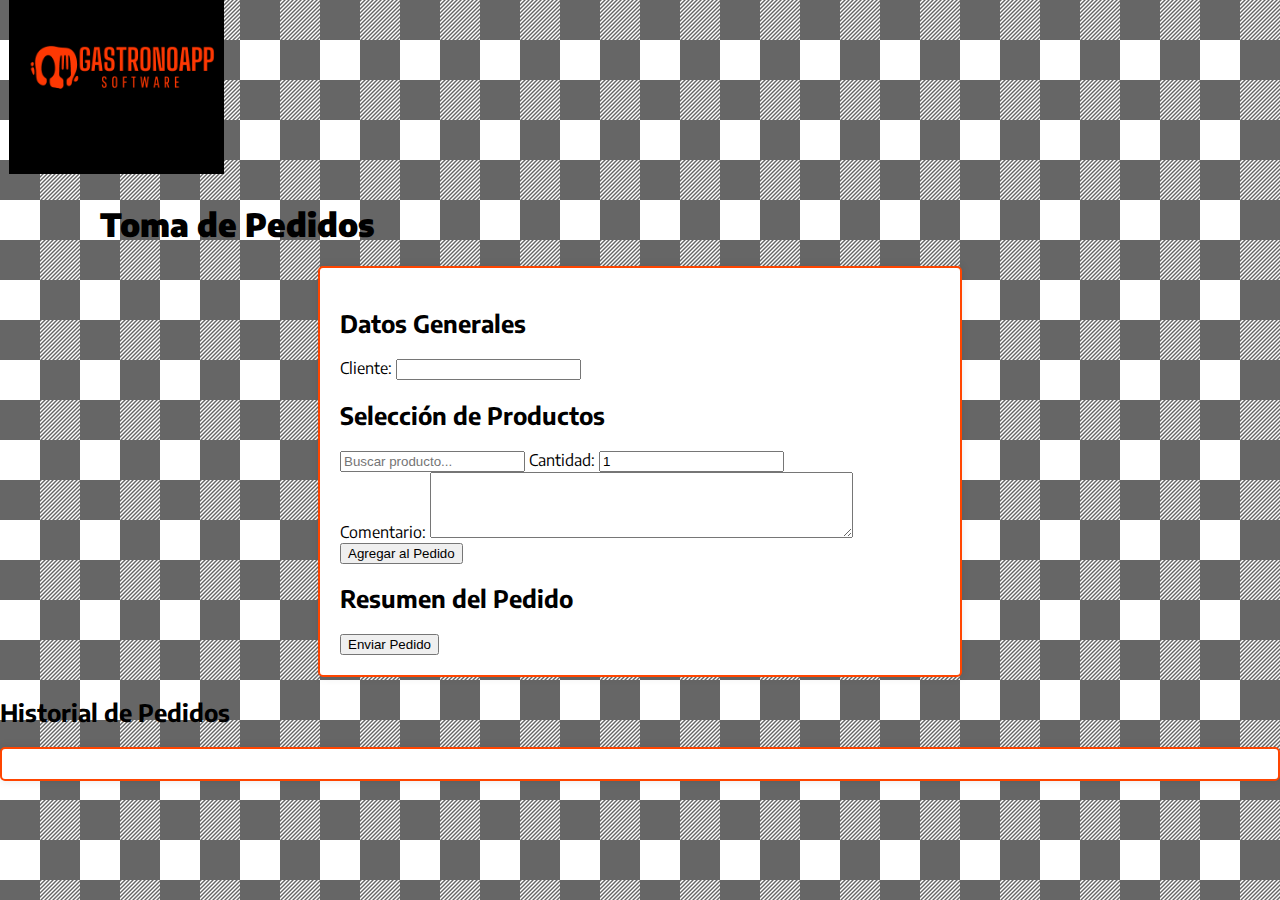
<file: target/classes/static/index.html>
<!DOCTYPE html>
<html lang="es">

<head>
    <meta charset="UTF-8">
    <meta name="viewport" content="width=device-width, initial-scale=1.0">

    <link rel="stylesheet" href="./css/style.css">
    <link href="https://cdn.jsdelivr.net/npm/bootstrap@5.3.2/dist/css/bootstrap.min.css" rel="stylesheet" integrity="sha384-T3c6CoIi6uLrA9TneNEoa7RxnatzjcDSCmG1MXxSR1GAsXEV/Dwwykc2MPK8M2HN" crossorigin="anonymous">
    <link rel="preconnect" href="https://fonts.googleapis.com">
    <link rel="preconnect" href="https://fonts.gstatic.com" crossorigin>
    <link rel="shortcut icon" href="images/favicon.png" type="image/x-icon">
    <link href="https://fonts.googleapis.com/css2?family=Encode+Sans:wght@400;500;600;700&display=swap" rel="stylesheet">
</head>

<body>
    <header class="bg-black">
        <div class="container">
            <div class="row">
                <div class="col-12">
                    <img src="images/logo.png" alt="Logo GastronoApp">
                </div>
                <div id="usernameDisplay" class="username-display"></div>
            </div>
        </div>
    </header>
    <div class="title">
        <h1><b>Toma de Pedidos</b></h1>
    </div>

    <!-- Formulario de Toma de Pedidos -->
    <div class="col-12">
        <div class="container">
            <form id="orderForm">
                <h2>Datos Generales</h2>
                <div class="mb-5">
                    <label for="customerEmail">Cliente:</label>
                    <input type="text" id="customerClient" name="customerClient" required>
                </div>
                <h2>Selección de Productos</h2>
                <div class="mb-5">
                    <input type="text" id="menuSearch" placeholder="Buscar producto..." oninput="searchMenuItems()" list="menuDatalist" required>
                    <datalist id="menuDatalist"></datalist>
                    </select>
                    <label for="quantity">Cantidad:</label>
                    <input type="number" id="quantity" name="quantity" min="1" value="1" required>
                </div>
                <div class="mb-5">
                    <label for="foodDetails">Comentario:</label>
                    <textarea id="foodDetails" name="foodDetails" rows="4" cols="50"></textarea>
                </div>
                <button type="button" onclick="addToOrder()">Agregar al Pedido</button>
                <h2>Resumen del Pedido</h2>
                <ul id="orderSummary"></ul>
                <button type="submit">Enviar Pedido</button>
            </form>
        </div>
    </div>

    <!-- Historial de Pedidos -->
    <div class="col-12">
        <div class="container">
            <h2>Historial de Pedidos</h2>
            <ul id="historialPedidos"></ul>
        </div>
    </div>

    <script>
        var menuDataFromStorage = JSON.parse(localStorage.getItem('platos')) || [];
        // Recupera el nombre de usuario almacenado en localStorage
        var username = localStorage.getItem('username');

        // Muestra el nombre de usuario si está presente
        if (username) {
            var usernameDisplay = document.getElementById('usernameDisplay');
            usernameDisplay.innerHTML = 'Usuario: ' + username;
        }

        function searchMenuItems() {
            const searchInput = document.getElementById('menuSearch').value.toLowerCase();
            const menuDatalist = document.getElementById('menuDatalist');

            // Filtra los productos que coincidan con la búsqueda
            const filteredMenuItems = menuDataFromStorage.filter(item => item.nombre.toLowerCase().includes(searchInput));

            // Limpia la lista de resultados
            menuDatalist.innerHTML = '';

            // Agrega los resultados a la lista
            filteredMenuItems.forEach(item => {
                const option = document.createElement('option');
                option.value = item.nombre;
                menuDatalist.appendChild(option);
            });
        }

        // Función para generar opciones de menú en el elemento select
        function populateMenuOptions() {
            const menuSelect = document.getElementById('menuItems');

            // Si hay datos en localStorage, úsalos; de lo contrario, usa datos predeterminados
            const menuDataToUse = menuDataFromStorage.length > 0 ? menuDataFromStorage : menuData;

            menuSelect.innerHTML = ''; // Limpiar opciones existentes

            menuDataToUse.forEach(item => {
                const option = document.createElement('option');
                option.value = item.id;
                option.textContent = `${item.name} - $${item.price.toFixed(2)}`;
                menuSelect.appendChild(option);
            });
        }

        // Función para agregar un producto al pedido
        function addToOrder() {
            const menuSearch = document.getElementById('menuSearch');
            const quantityInput = document.getElementById('quantity');
            const foodDetailsInput = document.getElementById('foodDetails');
            const orderSummary = document.getElementById('orderSummary');

            // Obtén el producto seleccionado
            const selectedMenuItem = menuDataFromStorage.find(item => item.nombre === menuSearch.value);

            if (selectedMenuItem) {
                // Crea un nuevo elemento de lista para el resumen del pedido
                const listItem = document.createElement('li');
                listItem.textContent = `${selectedMenuItem.tipoMenu} - ${selectedMenuItem.nombre} x${quantityInput.value} - $${(selectedMenuItem.precio * quantityInput.value).toFixed(2)}`;

                // Agrega detalles de comida al resumen si está presente
                if (foodDetailsInput.value.trim() !== '') {
                    listItem.textContent += ` - ${foodDetailsInput.value}`;
                }

                orderSummary.appendChild(listItem);

            } else {
                alert('Por favor, selecciona un producto válido.');
            }
        }


        // Evento de envío del formulario
        document.getElementById('orderForm').addEventListener('submit', function(event) {
            event.preventDefault();

            const orderSummary = document.getElementById('orderSummary').innerHTML;

            // Verifica si hay pedidos en el resumen y si el campo de cliente está lleno
            if (orderSummary.trim() !== '' && document.getElementById('customerClient').value.trim() !== '') {
                // Obtener datos del formulario
                const customerName = document.getElementById('customerClient').value;
                const foodDetails = document.getElementById('foodDetails').value;

                // Agrega el pedido al historial con detalles del cliente
                const historialPedidos = document.getElementById('historialPedidos');

                const separator = document.createElement('hr');

                const listItem = document.createElement('li');
                listItem.innerHTML = `<strong>Cliente:</strong> ${customerName}<br><strong>Detalles:</strong> ${foodDetails}<br>${orderSummary}`;

                historialPedidos.appendChild(listItem);
                historialPedidos.appendChild(separator);

                // Limpia el resumen del pedido
                document.getElementById('orderSummary').innerHTML = '';

                // Limpiar solo el campo del cliente y los campos de entrada
                document.getElementById('customerClient').value = '';
                document.getElementById('foodDetails').value = '';

                // Muestra un alert después de realizar el pedido
                alert('Pedido realizado.');
            } else {
                // Muestra un mensaje de error si no hay pedidos o el campo de cliente está vacío
                alert('Completa los campos obligatorios y agrega al menos un producto al pedido.');
            }
        });

        // Llama a la función para generar opciones de menú al cargar la página
        populateMenuOptions();
    </script>
</body>

</html>
</file>
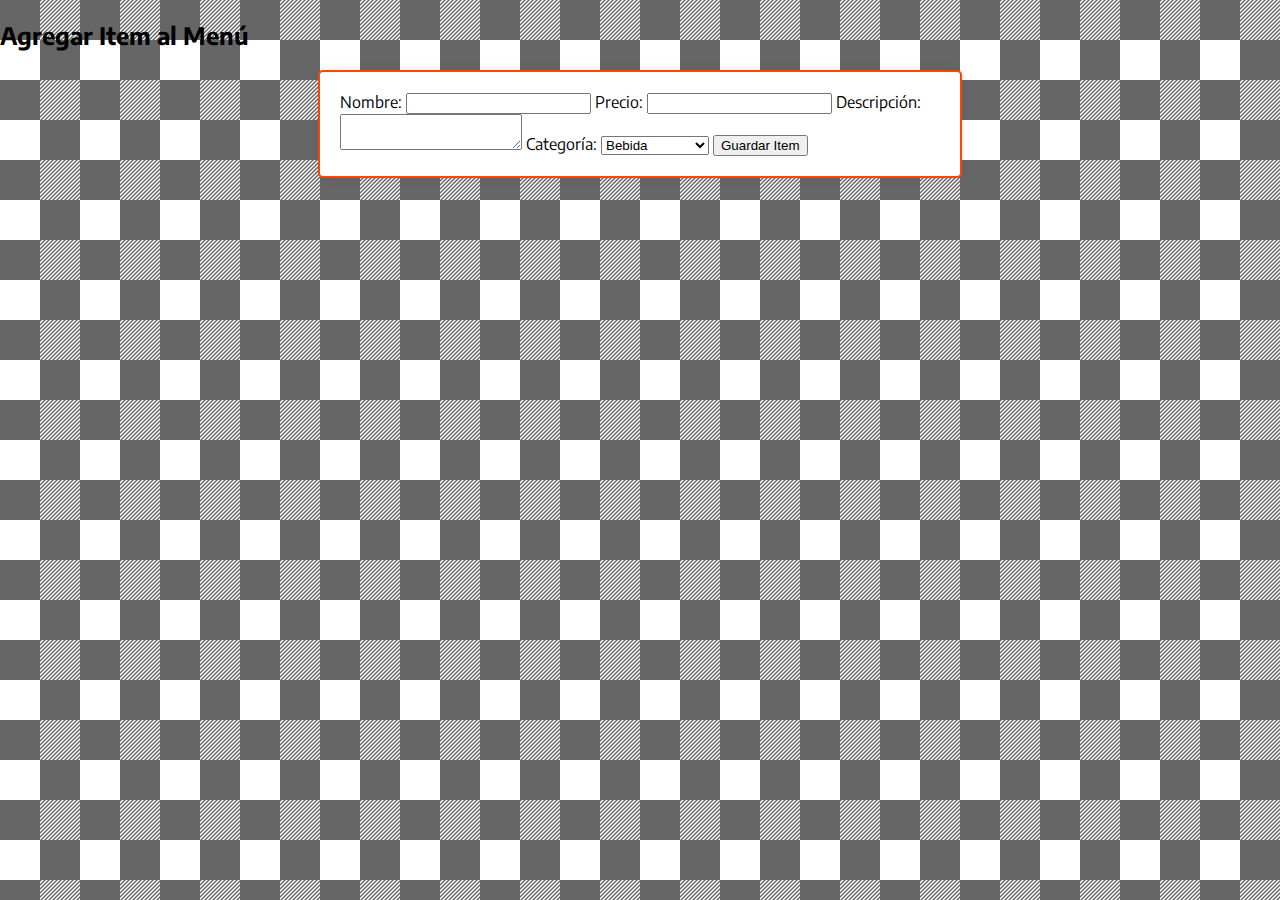
<file: target/classes/static/crear-plato.html>
<!DOCTYPE html>
<html lang="es">
<head>
    <meta charset="UTF-8">
    <meta name="viewport" content="width=device-width, initial-scale=1.0">
    <title>Agregar Item al Menú</title>
    <link rel="stylesheet" href="./css/style.css">
    <link href="https://cdn.jsdelivr.net/npm/bootstrap@5.3.2/dist/css/bootstrap.min.css" rel="stylesheet" integrity="sha384-T3c6CoIi6uLrA9TneNEoa7RxnatzjcDSCmG1MXxSR1GAsXEV/Dwwykc2MPK8M2HN" crossorigin="anonymous">
    <link rel="preconnect" href="https://fonts.googleapis.com">
    <link rel="preconnect" href="https://fonts.gstatic.com" crossorigin>
    <link rel="shortcut icon" href="images/favicon.png" type="image/x-icon">
    <link href="https://fonts.googleapis.com/css2?family=Encode+Sans:wght@400;500;600;700&display=swap" rel="stylesheet">
    <style>
        .alert {
            display: none; /* Oculta el alert por defecto */
            margin-top: 10px;
        }
    </style>
</head>
<body>
    <h2 class="item-title">Agregar Item al Menú</h2>
    <form id="menuItemForm">
        <label for="name">Nombre:</label>
        <input type="text" id="name" name="name" required>

        <label for="price">Precio:</label>
        <input type="number" id="price" name="price" required>

        <label for="description">Descripción:</label>
        <textarea id="description" name="description"></textarea>

        <label for="menu_category_id">Categoría:</label>
        <select id="menu_category_id" name="menu_category_id" required>
            <option value="1">Bebida</option>
            <option value="2">Plato Principal</option>
            <option value="3">Postre</option>
        </select>

        <button type="submit" class="btn btn-primary">Guardar Item</button>
    </form>

    <!-- Contenedor para los mensajes -->
    <div id="messageContainer" class="alert"></div>

    <script>
        document.getElementById("menuItemForm").addEventListener("submit", function (event) {
            event.preventDefault(); // Evita el envío del formulario tradicional

            // Obtén los valores del formulario
            const name = document.getElementById("name").value;
            const price = parseFloat(document.getElementById("price").value);
            const description = document.getElementById("description").value;
            const menuCategoryId = parseInt(document.getElementById("menu_category_id").value);

            // Crea el objeto de datos
            const menuItem = {
                name: name,
                price: price,
                description: description,
                menu_category_id: menuCategoryId
            };

            // Envía los datos al backend
            fetch("/menuitems/save", {
                method: "POST",
                headers: {
                    "Content-Type": "application/json"
                },
                body: JSON.stringify(menuItem)
            })
            .then(response => {
                if (response.ok) {
                    return response.json();
                }
                throw new Error("Error al guardar el item de menú");
            })
            .then(data => {
                showMessage("Item de menú guardado con éxito", "success");
                console.log("Item guardado:", data);
                
                // Resetea el formulario después de guardar
                document.getElementById("menuItemForm").reset();
            })
            .catch(error => {
                console.error("Error:", error);
                showMessage("Hubo un problema al guardar el item de menú", "error");
            });
        });

        // Función para mostrar mensajes
        function showMessage(message, type) {
            const messageContainer = document.getElementById("messageContainer");
            messageContainer.textContent = message;

            // Cambia el estilo del contenedor según el tipo
            if (type === "success") {
                messageContainer.className = "alert alert-success"; // Clase de Bootstrap para éxito
            } else {
                messageContainer.className = "alert alert-danger"; // Clase de Bootstrap para error
            }

            messageContainer.style.display = "block"; // Muestra el contenedor
            setTimeout(() => {
                messageContainer.style.display = "none"; // Oculta después de 3 segundos
            }, 3000);
        }
    </script>
</body>
</html>
</file>
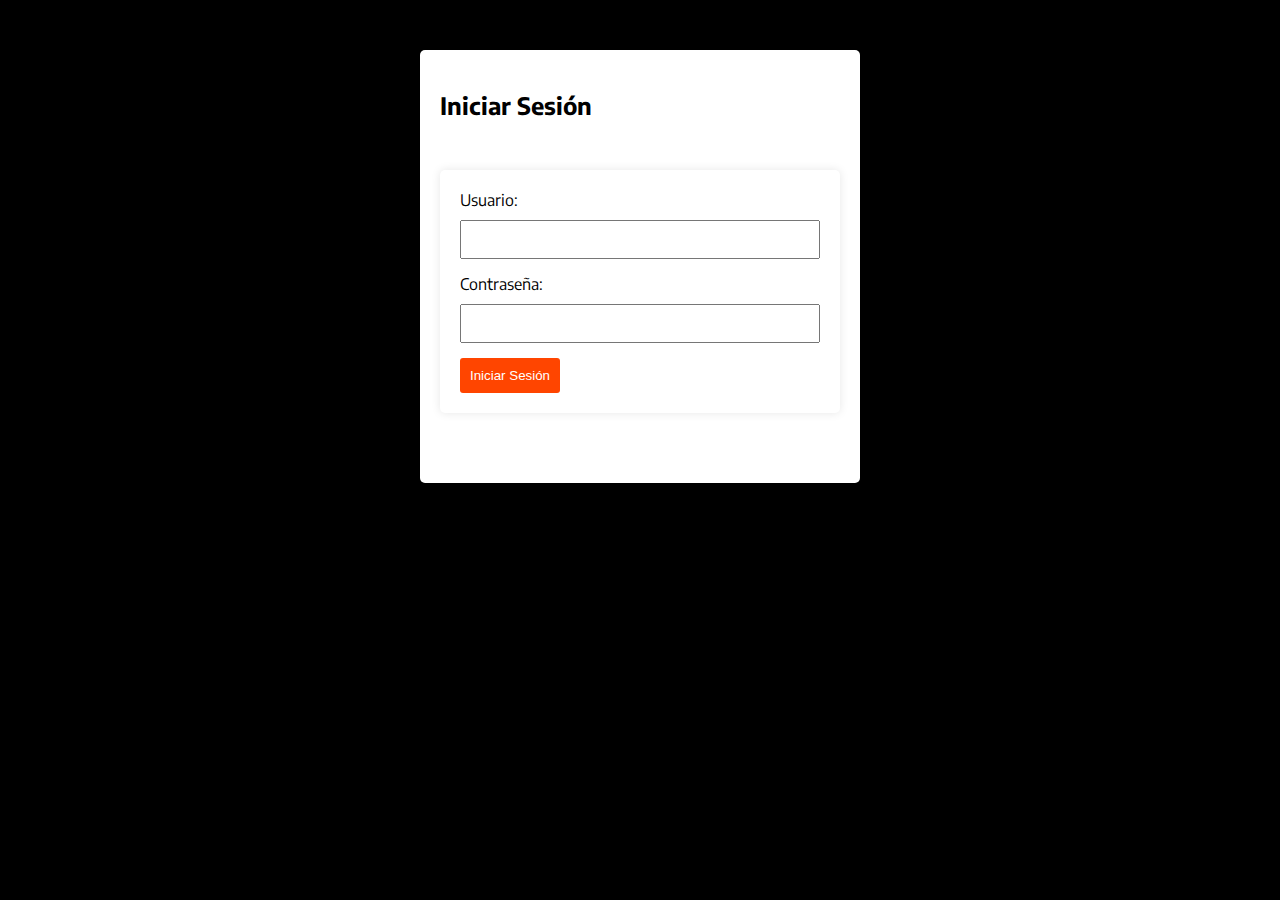
<file: target/classes/static/login.html>
<!DOCTYPE html>
<html lang="es">

<head>
    <meta charset="UTF-8">
    <meta name="viewport" content="width=device-width, initial-scale=1.0">
    <title>Iniciar Sesión</title>
    <link rel="stylesheet" href="./css/login.css">
    <link href="https://cdn.jsdelivr.net/npm/bootstrap@5.3.2/dist/css/bootstrap.min.css" rel="stylesheet" integrity="sha384-T3c6CoIi6uLrA9TneNEoa7RxnatzjcDSCmG1MXxSR1GAsXEV/Dwwykc2MPK8M2HN" crossorigin="anonymous">
    <link href="https://fonts.googleapis.com/css2?family=Encode+Sans:wght@400;500;600;700&display=swap" rel="stylesheet">
</head>
</head>

<body>
    <div id="loginForm">
        <h2>Iniciar Sesión</h2>
        <form id="loginForm">
            <label for="username">Usuario:</label>
            <input type="text" id="username" name="username" required>

            <label for="password">Contraseña:</label>
            <input type="password" id="password" name="password" required>

            <button type="button" onclick="login()">Iniciar Sesión</button>
        </form>
    </div>

    <script>
        function login() {
            var username = document.getElementById('username').value;
            localStorage.setItem('username', username);

            // Redirige al usuario a index.html
            window.location.href = 'index.html';
        }
    </script>
</body>

</html>
</file>
<file: target/classes/static/css/style.css>
body {
    font-family: Encode Sans !important;
    margin: 0;
    padding: 0;
    background-color: #ffffff;
background-image: url("data:image/svg+xml,%3Csvg xmlns='http://www.w3.org/2000/svg' width='80' height='80' viewBox='0 0 80 80'%3E%3Cg fill='%23000000' fill-opacity='0.6'%3E%3Cpath fill-rule='evenodd' d='M0 0h40v40H0V0zm40 40h40v40H40V40zm0-40h2l-2 2V0zm0 4l4-4h2l-6 6V4zm0 4l8-8h2L40 10V8zm0 4L52 0h2L40 14v-2zm0 4L56 0h2L40 18v-2zm0 4L60 0h2L40 22v-2zm0 4L64 0h2L40 26v-2zm0 4L68 0h2L40 30v-2zm0 4L72 0h2L40 34v-2zm0 4L76 0h2L40 38v-2zm0 4L80 0v2L42 40h-2zm4 0L80 4v2L46 40h-2zm4 0L80 8v2L50 40h-2zm4 0l28-28v2L54 40h-2zm4 0l24-24v2L58 40h-2zm4 0l20-20v2L62 40h-2zm4 0l16-16v2L66 40h-2zm4 0l12-12v2L70 40h-2zm4 0l8-8v2l-6 6h-2zm4 0l4-4v2l-2 2h-2z'/%3E%3C/g%3E%3C/svg%3E") !important;
    background-color: rgba(255, 255 255, 0.8) !important;
}

.username-display {
    position: absolute;
    top: 10px;
    right: 10px;
    color: orangered;
}

header {
    padding: 9px;
}

header img {
    width: 215px;
}

header .container {
    max-width: max-content;
    margin-top: -50px;
}

header img#en {
    width: auto;
}

header .col-12 {
    display: flex;
    justify-content: space-between;
}

.title {
    margin-left: 100px;
}

form {
    max-width: 600px;
    margin: 20px auto;
    padding: 20px;
    background-color: #fff;
    box-shadow: 0 0 10px rgba(0, 0, 0, 0.1);
    border: 2px solid orangered;
    border-radius: 5px;
}

hr {
    margin: 10px 0;
    border: 1px solid #ddd;
}

#historialPedidos {
    border: 2px solid orangered;
    border-radius: 5px;
    padding: 15px;
    background-color: #fff;
    box-shadow: 0 0 10px rgba(0, 0, 0, 0.1);
    margin-top: 20px;
}

#historialPedidos li {
    margin-bottom: 10px;
}

#historialPedidos hr {
    margin: 10px 0;
    border: 1px solid #ddd;
}

footer .container {
    max-width: 1140px;
}

footer .title-footer {
    color: #94A2AB;
    font-family: Encode Sans;
    font-size: 15px;
    font-style: normal;
    font-weight: 400;
    line-height: normal;
    margin-bottom: 40px;
    margin-top: 45px;
}
</file>
<file: target/classes/static/css/login.css>
/* login.css */

body {
    margin: 0;
    padding: 0;
    background-image: url(images/logo.png);
    background-repeat: no-repeat;
    background-color: black !important;
    font-family: Encode Sans !important;
    background-color: #ffffff;
background-image: url("data:image/svg+xml,%3Csvg xmlns='http://www.w3.org/2000/svg' width='80' height='80' viewBox='0 0 80 80'%3E%3Cg fill='%23000000' fill-opacity='0.6'%3E%3Cpath fill-rule='evenodd' d='M0 0h40v40H0V0zm40 40h40v40H40V40zm0-40h2l-2 2V0zm0 4l4-4h2l-6 6V4zm0 4l8-8h2L40 10V8zm0 4L52 0h2L40 14v-2zm0 4L56 0h2L40 18v-2zm0 4L60 0h2L40 22v-2zm0 4L64 0h2L40 26v-2zm0 4L68 0h2L40 30v-2zm0 4L72 0h2L40 34v-2zm0 4L76 0h2L40 38v-2zm0 4L80 0v2L42 40h-2zm4 0L80 4v2L46 40h-2zm4 0L80 8v2L50 40h-2zm4 0l28-28v2L54 40h-2zm4 0l24-24v2L58 40h-2zm4 0l20-20v2L62 40h-2zm4 0l16-16v2L66 40h-2zm4 0l12-12v2L70 40h-2zm4 0l8-8v2l-6 6h-2zm4 0l4-4v2l-2 2h-2z'/%3E%3C/g%3E%3C/svg%3E");
}

#loginForm {
    max-width: 400px;
    margin: 50px auto;
    padding: 20px;
    background-color: #fff;
    box-shadow: 0 0 10px rgba(0, 0, 0, 0.1);
    border-radius: 5px;
}

#loginForm label {
    display: block;
    margin-bottom: 10px;
}

#loginForm input {
    width: 100%;
    padding: 10px;
    margin-bottom: 15px;
    box-sizing: border-box;
}

#loginForm button {
    background-color: orangered;
    color: #fff;
    padding: 10px;
    border: none;
    border-radius: 3px;
    cursor: pointer;
}
</file>
